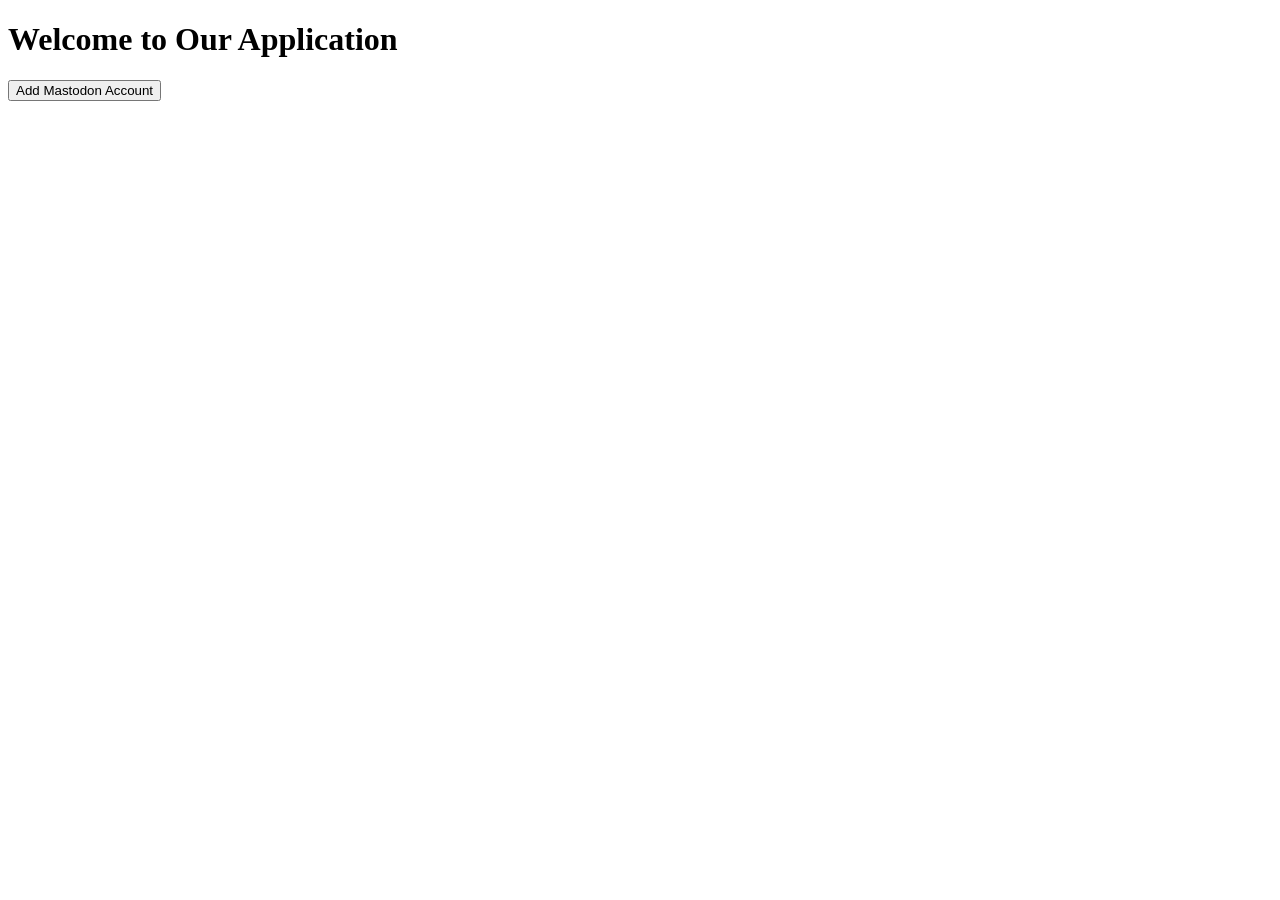
<file: src/main/resources/templates/mastodon/index.html>
<!DOCTYPE html>
<html>
<head>
    <title>Home</title>
    <script type="text/javascript">
        function addMastodonAccount() {
            // Correctly configure the URL for OAuth authorization including the correct redirect_uri
            var authUrl = 'https://mastodon.social/oauth/authorize?client_id=0DIHKu7BCcGb9wuPLXIa-y4E7I9-TefyM9X5Q0Xym7w&response_type=code&redirect_uri=http://localhost:8080/callback&scope=read write';

            // Directly navigate to the authorization URL without opening a new window
            // This assumes the user flow is managed through redirects
            window.location.href = authUrl;
        }
    </script>
</head>
<body>
<h1>Welcome to Our Application</h1>
<button onclick="addMastodonAccount()">Add Mastodon Account</button>
</body>
</html>
</file>
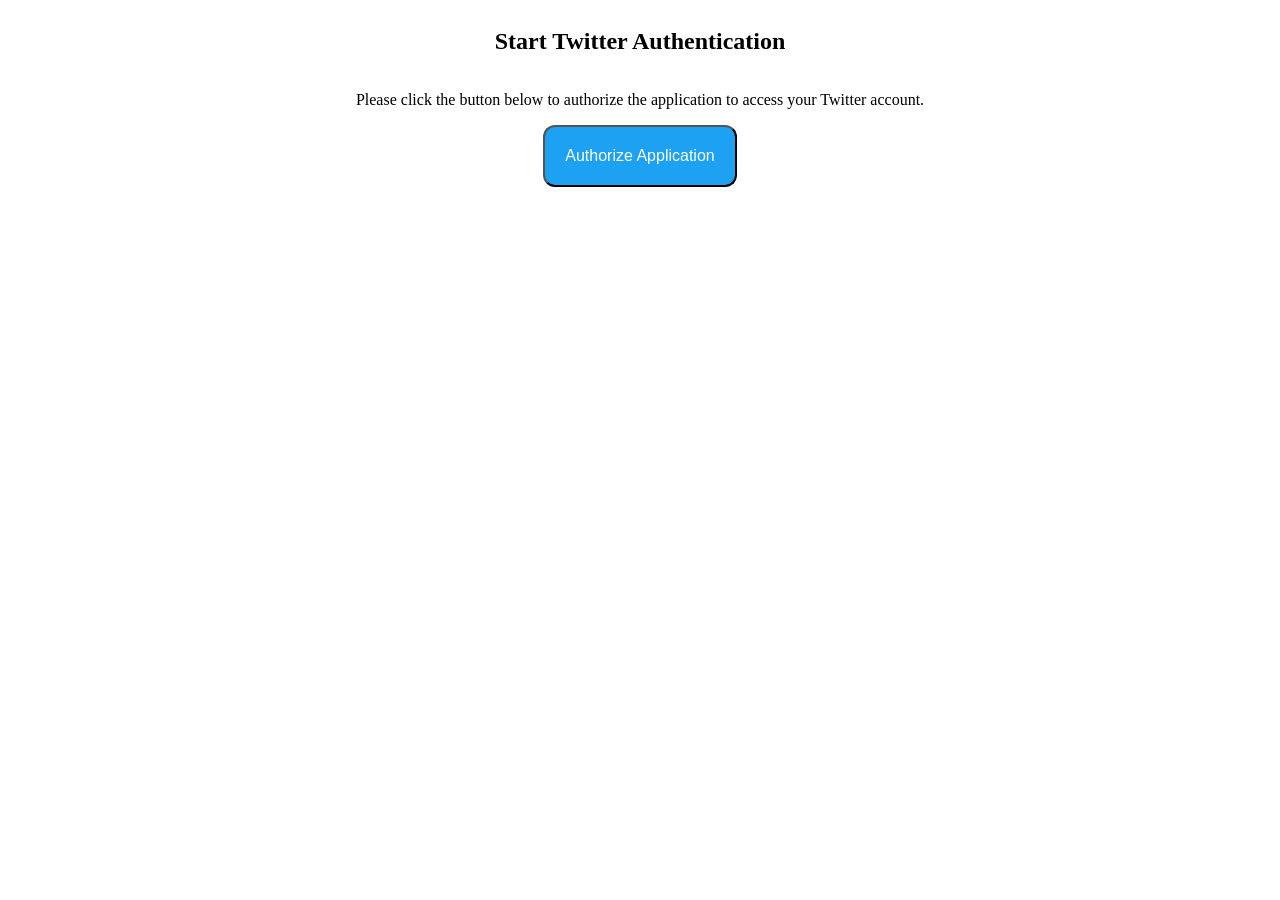
<file: src/main/resources/templates/auth-start.html>
<!DOCTYPE html>
<html xmlns:th="http://www.thymeleaf.org">
<head>
    <title>Twitter Authentication</title>
    <style>
        body {
            display: flex;
            flex-direction: column;
            align-items: center;
        }

        button {
            background-color: #1DA1F2;
            padding: 20px;
            border-radius: 12px;
        }

        a {
            color: white;
            text-decoration: none;
            font-size: 16px;
        }
    </style>
</head>
<body>
<h2>Start Twitter Authentication</h2>
<p>Please click the button below to authorize the application to access your Twitter account.</p>

<button><a class="btn btn-primary" th:href="@{${authUrl}}">Authorize Application</a></button>
</body>
</html>
</file>
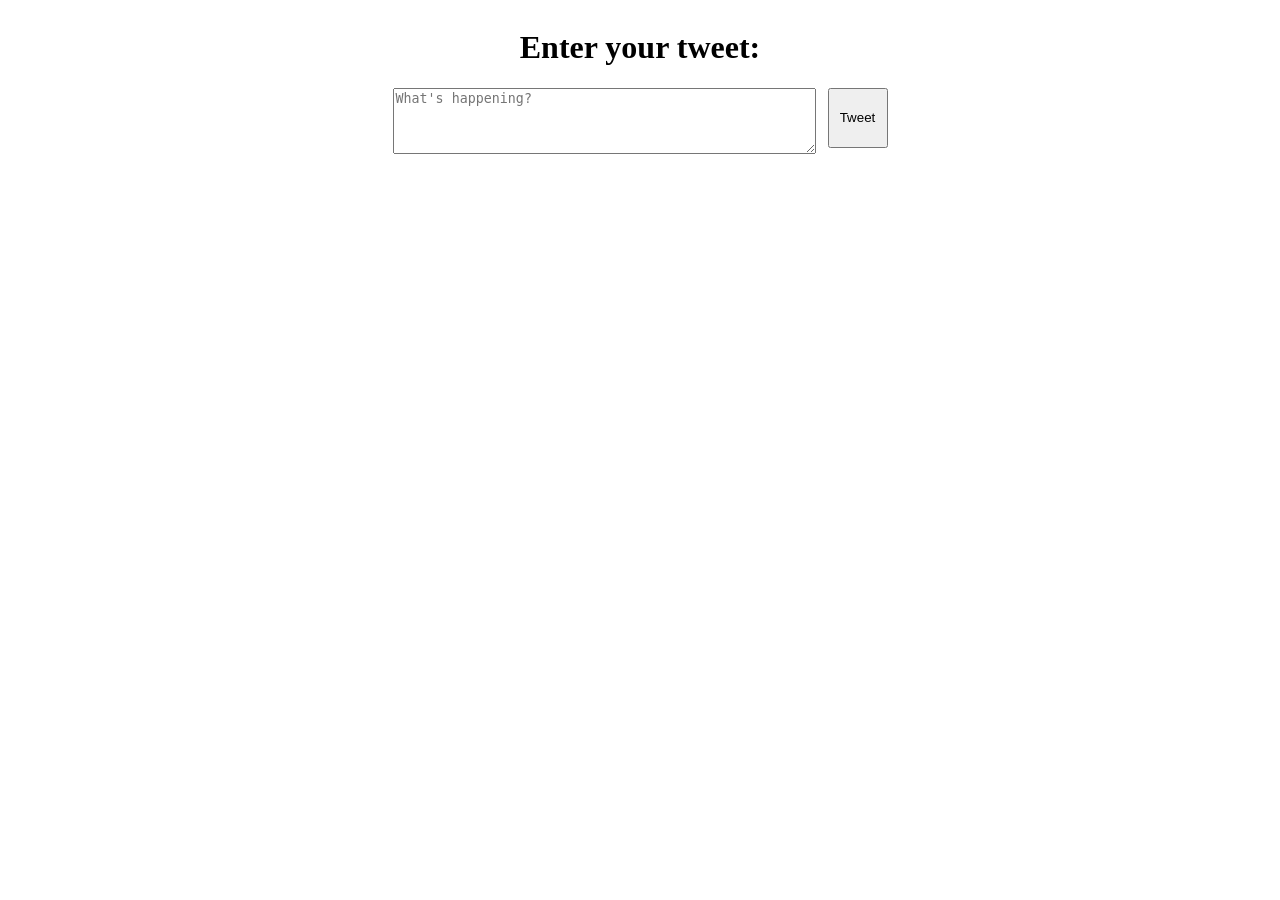
<file: src/main/resources/templates/post-tweet.html>
<!DOCTYPE html>
<html xmlns:th="http://www.thymeleaf.org">
<head>
    <title>Post a Tweet</title>
    <style>
        body {
            display: flex;
            flex-direction: column;
            align-items: center;
        }

        form {
            display: flex;
            gap: 12px;
        }

        button {
            width: 60px;
            height: 60px;
        }
    </style>
</head>
<body>
<h1>Enter your tweet:</h1>

<form method="post" th:action="@{/tweet}">
    <textarea cols="50" maxlength="300" name="tweetText" placeholder="What's happening?" required rows="4"></textarea>
    <button type="submit">Tweet</button>
</form>
</body>
</html>
</file>
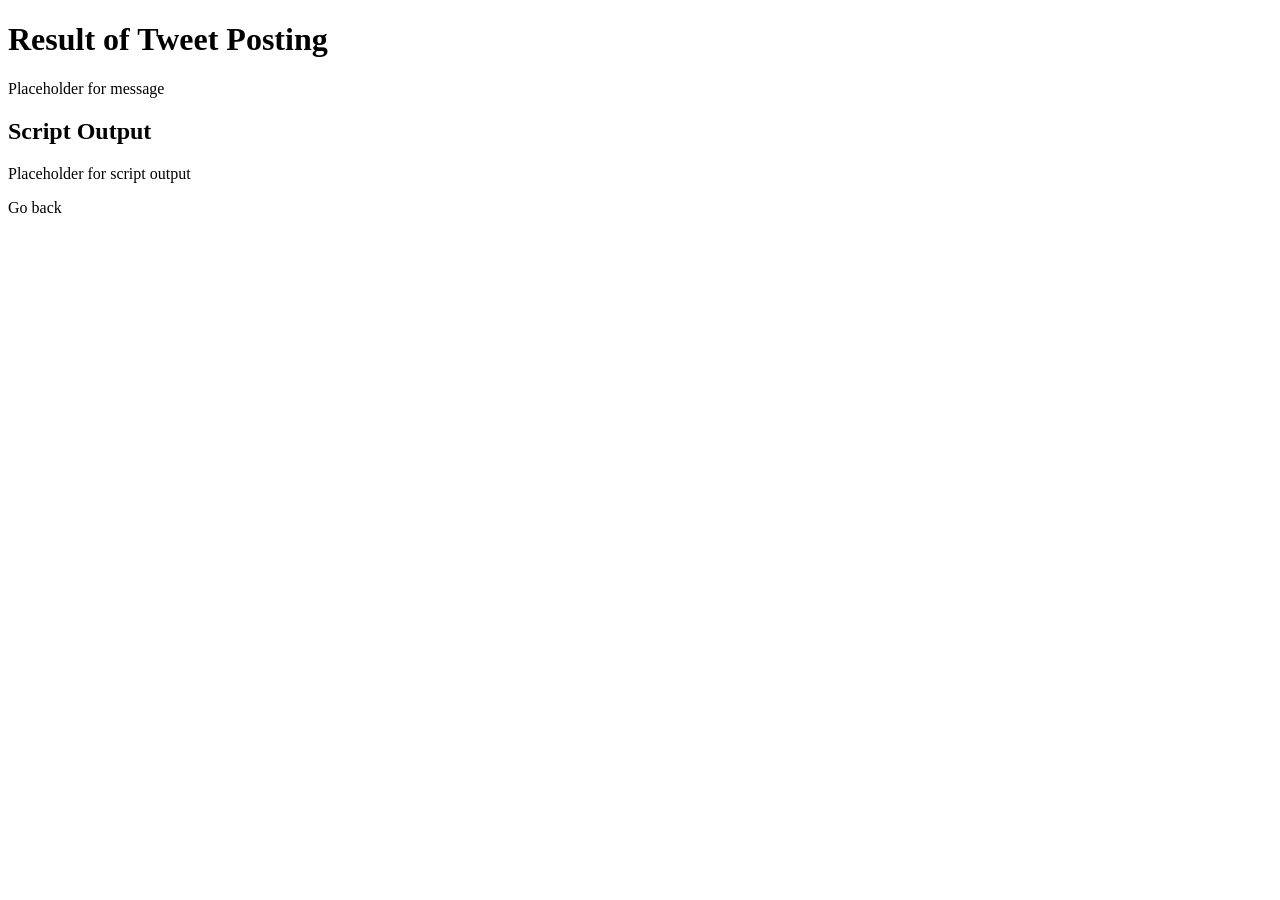
<file: src/main/resources/templates/result.html>
<!DOCTYPE html>
<html xmlns:th="http://www.thymeleaf.org">
<head>
    <title>Tweet Result</title>
</head>
<body>
<h1>Result of Tweet Posting</h1>
<p th:text="${message}">Placeholder for message</p>
<div th:if="${scriptOutput != null}">
    <h2>Script Output</h2>
    <p th:text="${scriptOutput}">Placeholder for script output</p>
</div>
<a th:href="@{/}">Go back</a>
</body>
</html>
</file>
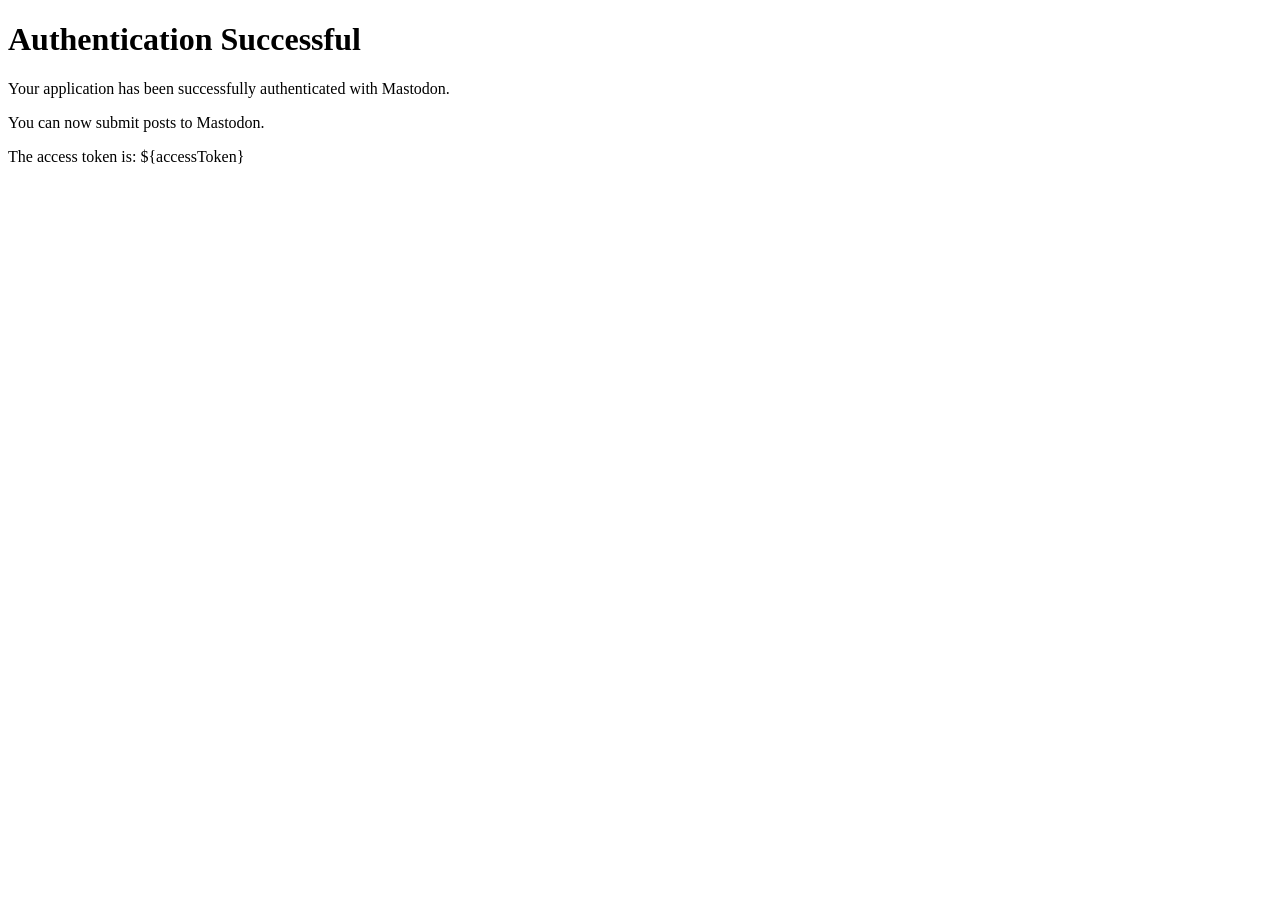
<file: src/main/resources/templates/mastodon/callback.html>
<!DOCTYPE html>
<html>
<head>
    <title>Authentication Successful</title>
</head>
<body>
<h1>Authentication Successful</h1>
<p>Your application has been successfully authenticated with Mastodon.</p>
<p>You can now submit posts to Mastodon.</p>
<p>The access token is: <span id="accessToken">${accessToken}</span></p>

</body>
</html>
</file>
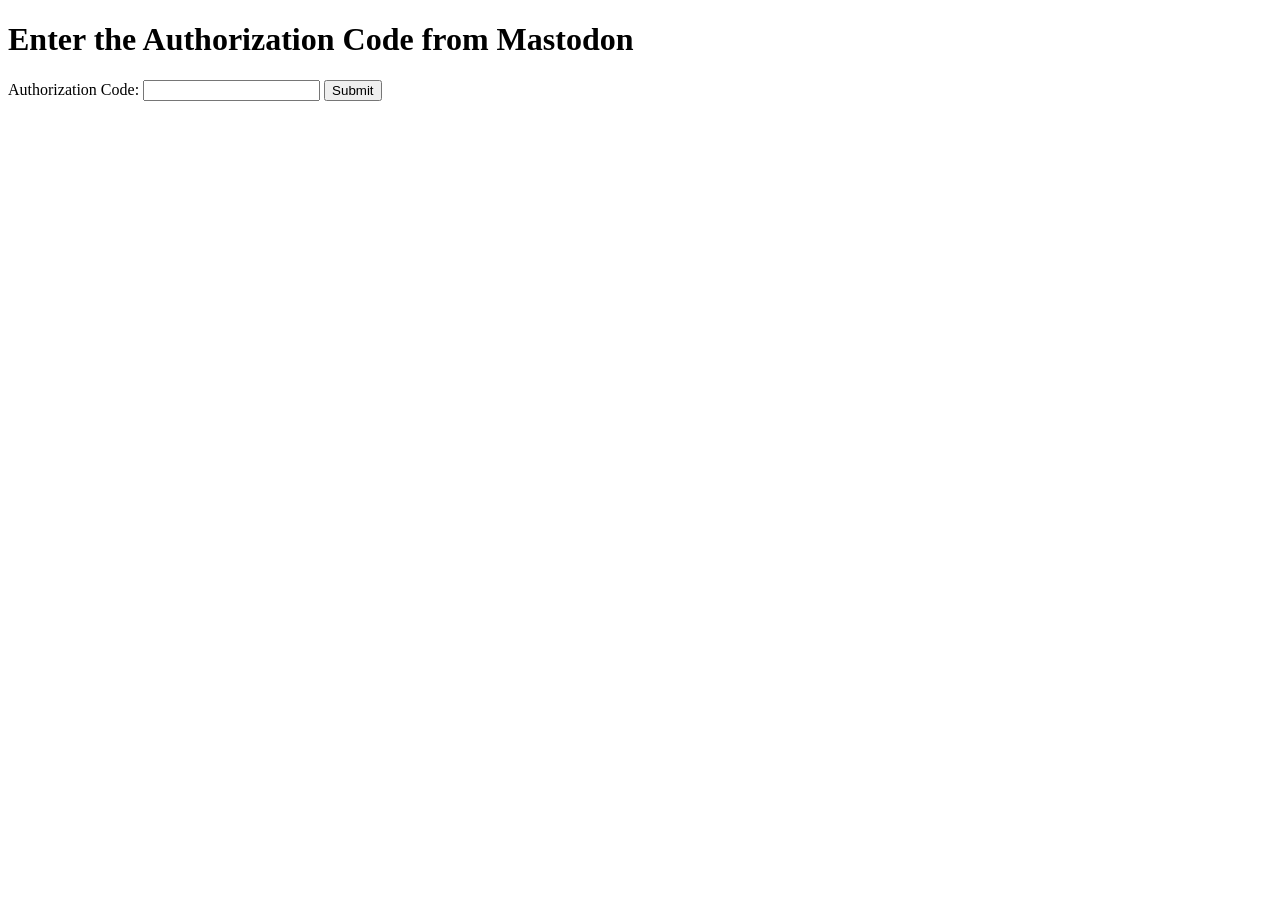
<file: src/main/resources/templates/mastodon/enter-code.html>
<!DOCTYPE html>
<html xmlns:th="http://www.thymeleaf.org">
<head>
    <title>Enter Authorization Code</title>
</head>
<body>
<h1>Enter the Authorization Code from Mastodon</h1>
<form th:action="@{/process-code}" method="post">
    <label for="code">Authorization Code:</label>
    <input type="text" id="code" name="code" required>
    <button type="submit">Submit</button>
</form>
</body>
</html>
</file>
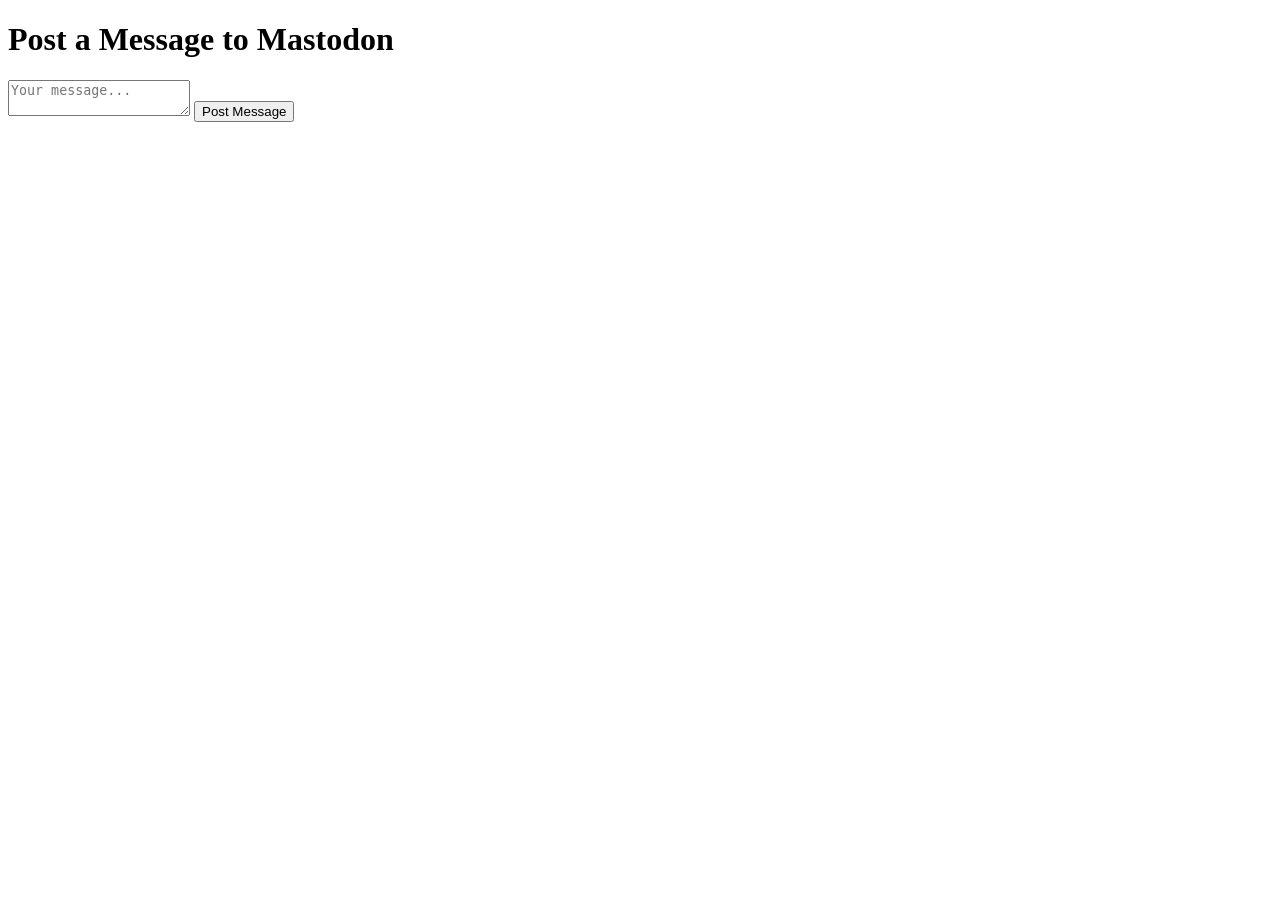
<file: src/main/resources/templates/mastodon/post-message.html>
<!DOCTYPE html>
<html xmlns:th="http://www.thymeleaf.org">
<head>
    <title>Post to Mastodon</title>
</head>
<body>
<h1>Post a Message to Mastodon</h1>
<form method="post" th:action="@{/submit-post}">
    <label>
        <textarea name="message" placeholder="Your message..." required></textarea>
    </label>
    <button type="submit">Post Message</button>
</form>
</body>
</html>
</file>
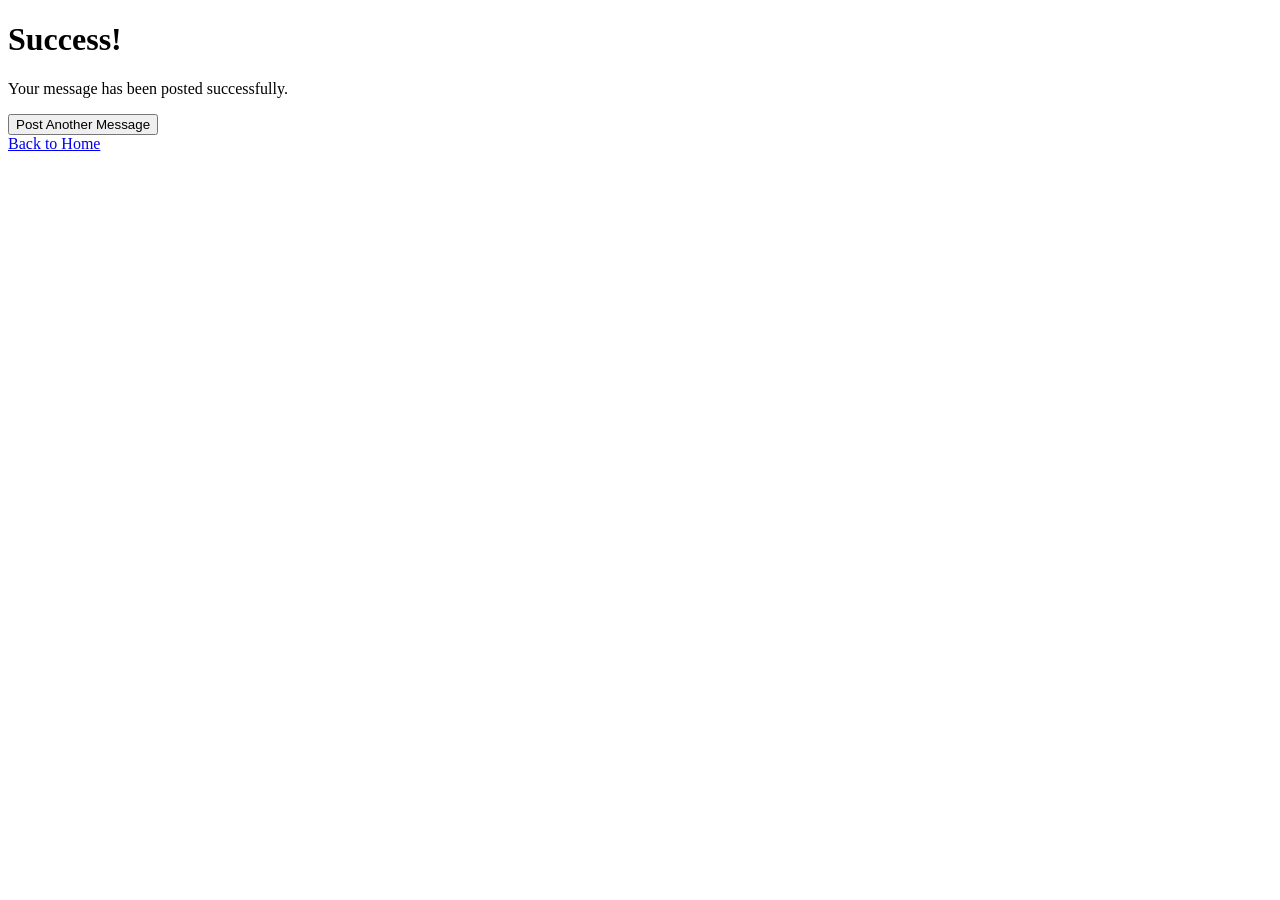
<file: src/main/resources/templates/mastodon/result.html>
<!DOCTYPE html>
<html xmlns:th="http://www.thymeleaf.org">
<head>
    <title>Post Result</title>
</head>
<body>
<h1>Success!</h1>
<p th:text="${message}">Your message has been posted successfully.</p>

<!-- Button to go back to the post message page -->
<form action="/post-message" method="get">
    <button type="submit">Post Another Message</button>
</form>

<!-- Link to go back to the home page -->
<div>
    <a href="/">Back to Home</a>
</div>
</body>
</html>
</file>
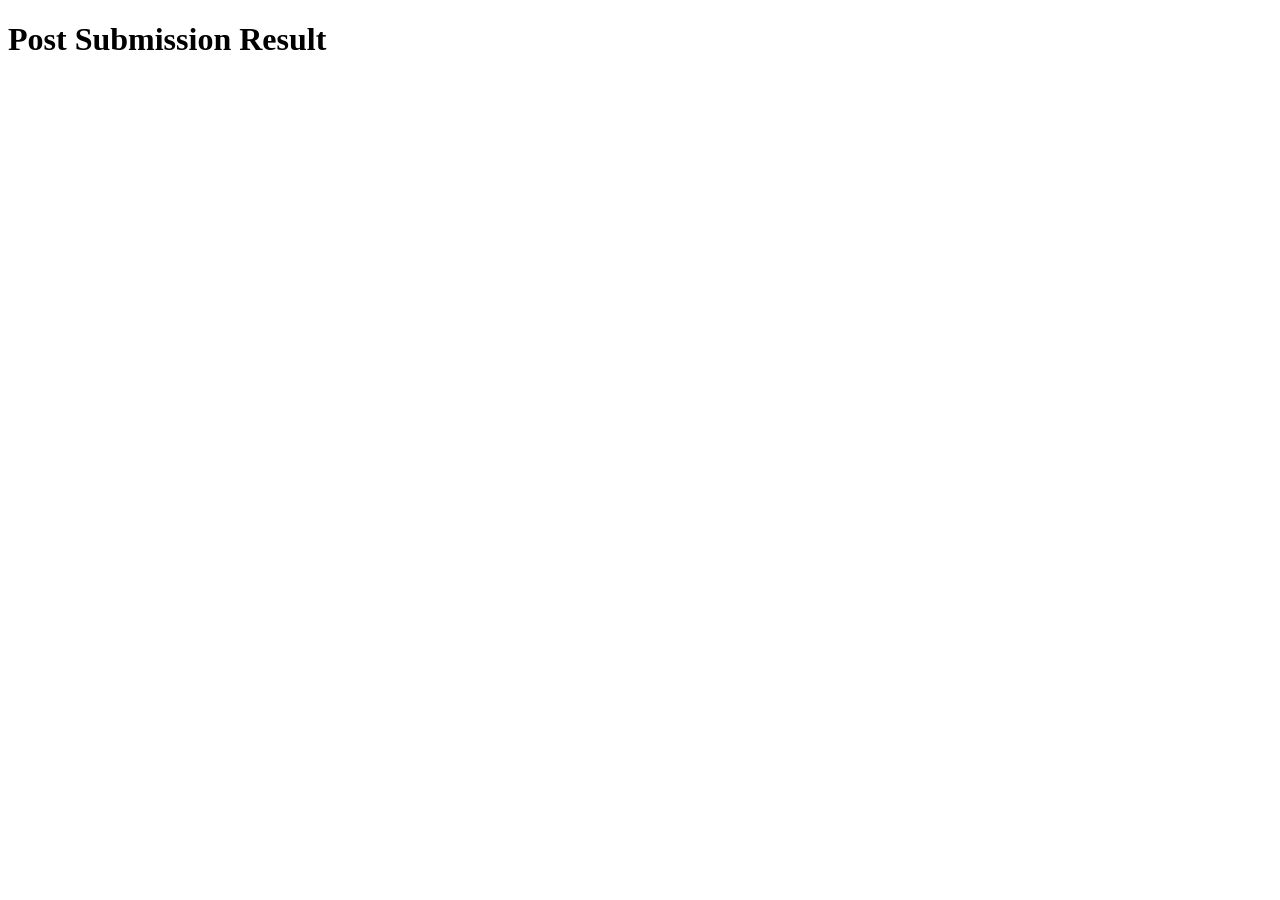
<file: src/main/resources/templates/reddit/postResult.html>
<!DOCTYPE html>
<html xmlns:th="http://www.thymeleaf.org">
<head>
    <title>Post Submission Result</title>
</head>
<body>
<h1>Post Submission Result</h1>
<p th:text="${result}"></p>
<!-- Add a link back to the form or home page for more actions -->
</body>
</html>
</file>
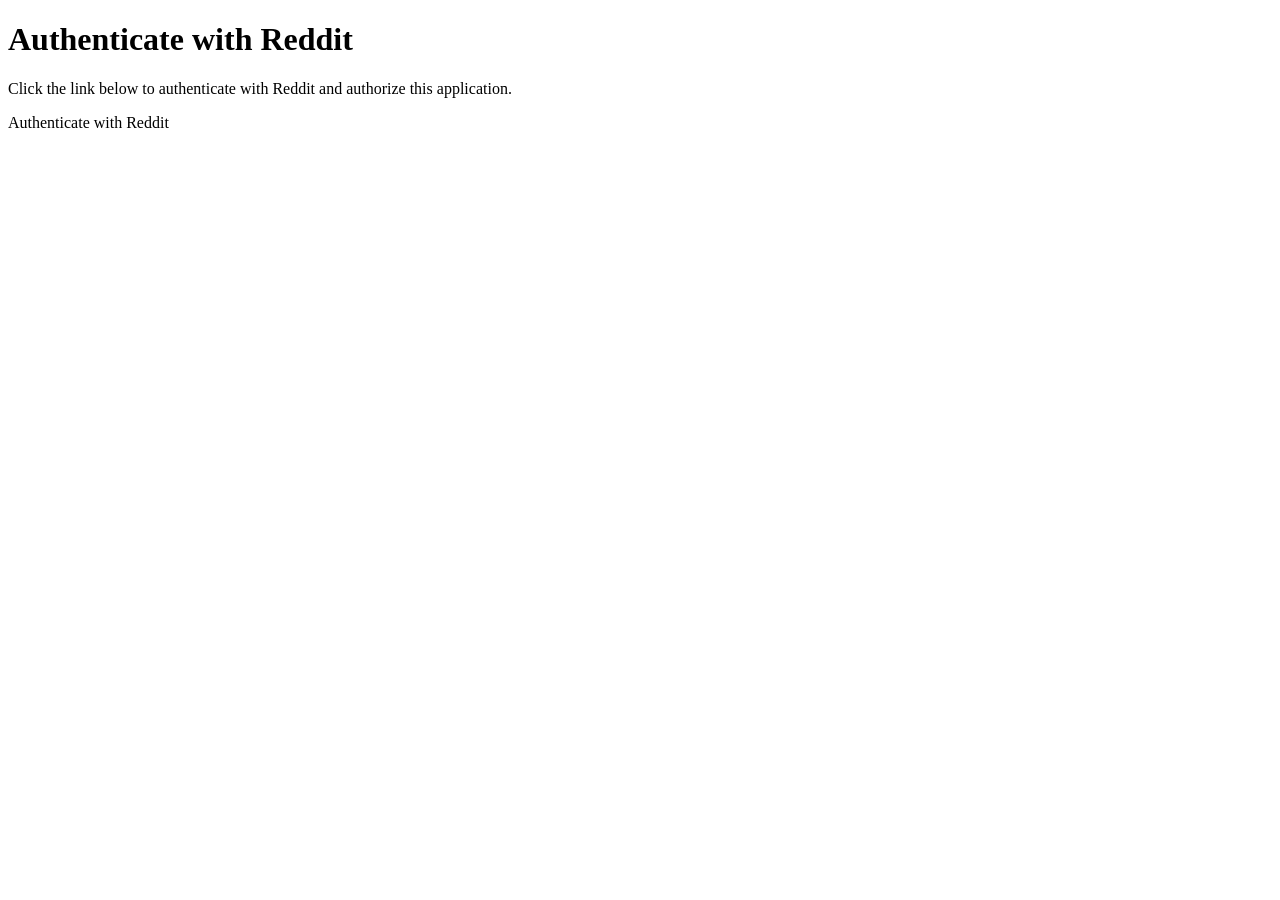
<file: src/main/resources/templates/reddit/redditAuth.html>
<!DOCTYPE html>
<html xmlns:th="http://www.thymeleaf.org">
<head>
    <title>Reddit Authentication</title>
</head>
<body>
<h1>Authenticate with Reddit</h1>
<p>Click the link below to authenticate with Reddit and authorize this application.</p>
<a th:href="${authUrl}">Authenticate with Reddit</a>
</body>
</html>
</file>
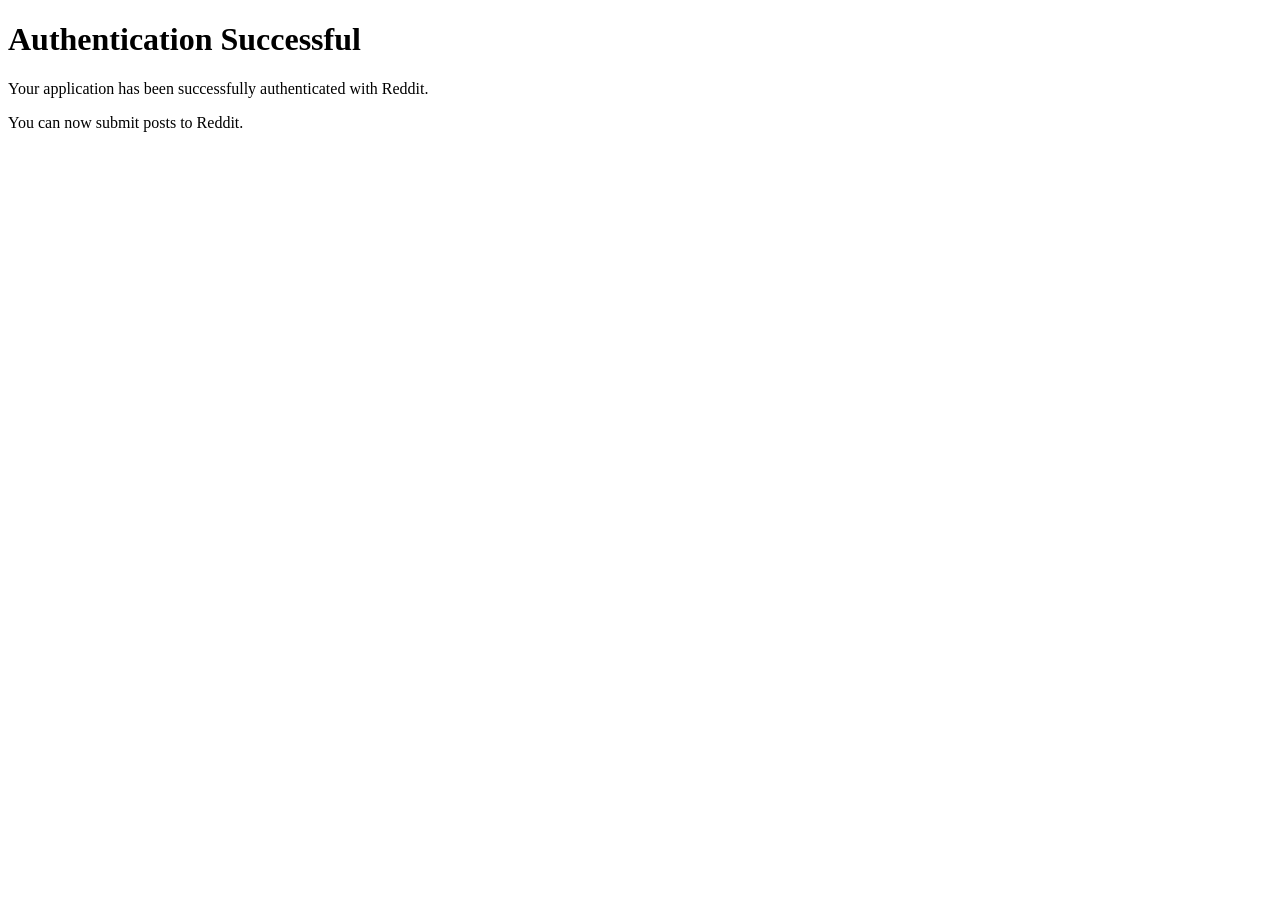
<file: src/main/resources/templates/reddit/redditCallback.html>
<!DOCTYPE html>
<html>
<head>
    <title>Authentication Successful</title>
</head>
<body>
<h1>Authentication Successful</h1>
<p>Your application has been successfully authenticated with Reddit.</p>
<p>You can now submit posts to Reddit.</p>
<!-- Optionally, provide a form for submitting a post -->
</body>
</html>
</file>
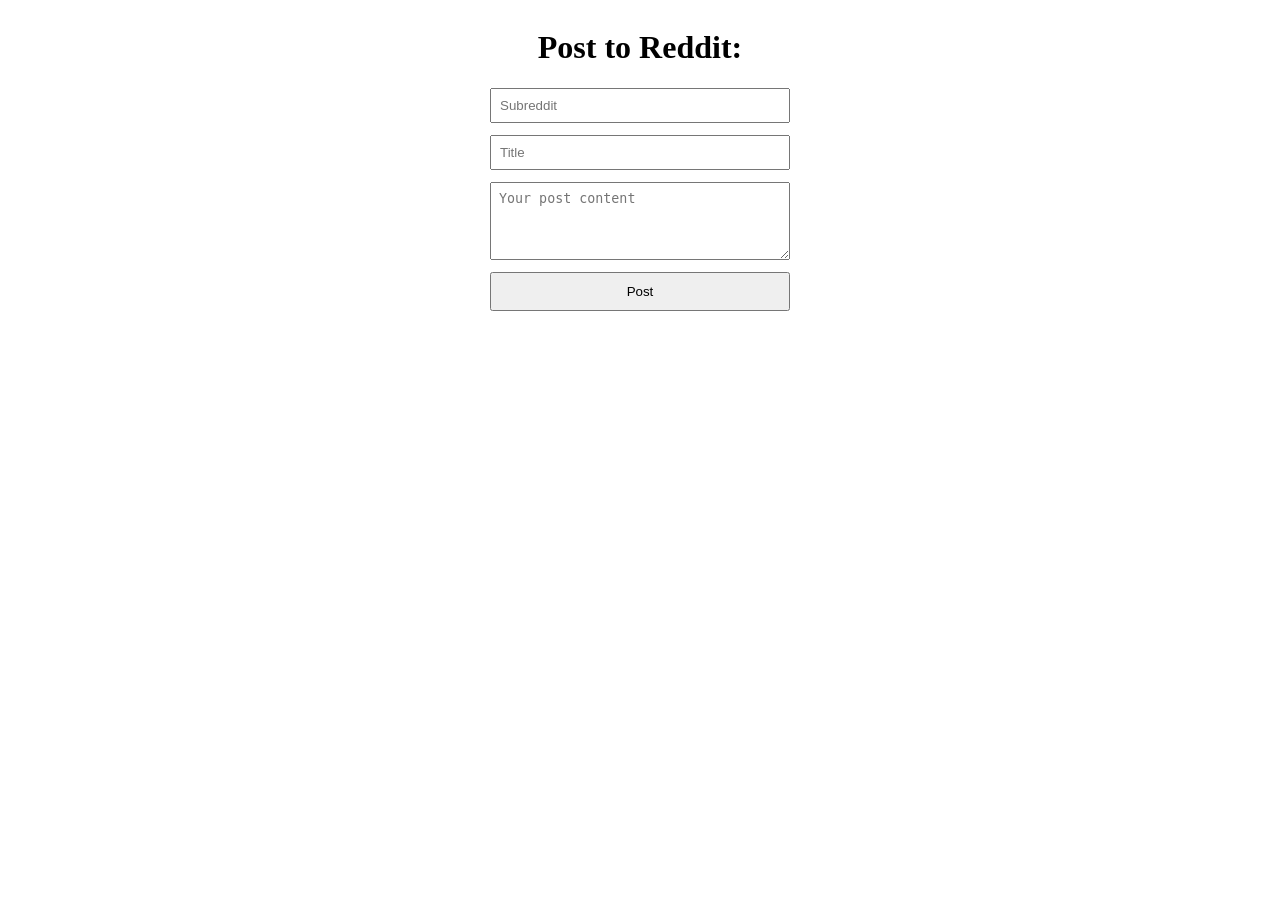
<file: src/main/resources/templates/reddit/submitRedditPost.html>
<!DOCTYPE html>
<html xmlns:th="http://www.thymeleaf.org">
<head>
    <title>Post to Reddit</title>
    <style>
        body {
            display: flex;
            flex-direction: column;
            align-items: center;
        }

        form {
            display: flex;
            flex-direction: column;
            gap: 12px;
            width: 300px;
        }

        textarea, input {
            padding: 8px;
        }

        button {
            padding: 10px;
            cursor: pointer;
        }
    </style>
</head>
<body>
<h1>Post to Reddit:</h1>

<form method="post" th:action="@{/reddit/submitPost}">
    <input name="subreddit" placeholder="Subreddit" required type="text">
    <input name="title" placeholder="Title" required type="text">
    <textarea cols="30" maxlength="300" name="text" placeholder="Your post content" required rows="4"></textarea>
    <input name="accessToken" th:value="${accessToken}" type="hidden"/>
    <button type="submit">Post</button>
</form>
</body>
</html>
</file>
